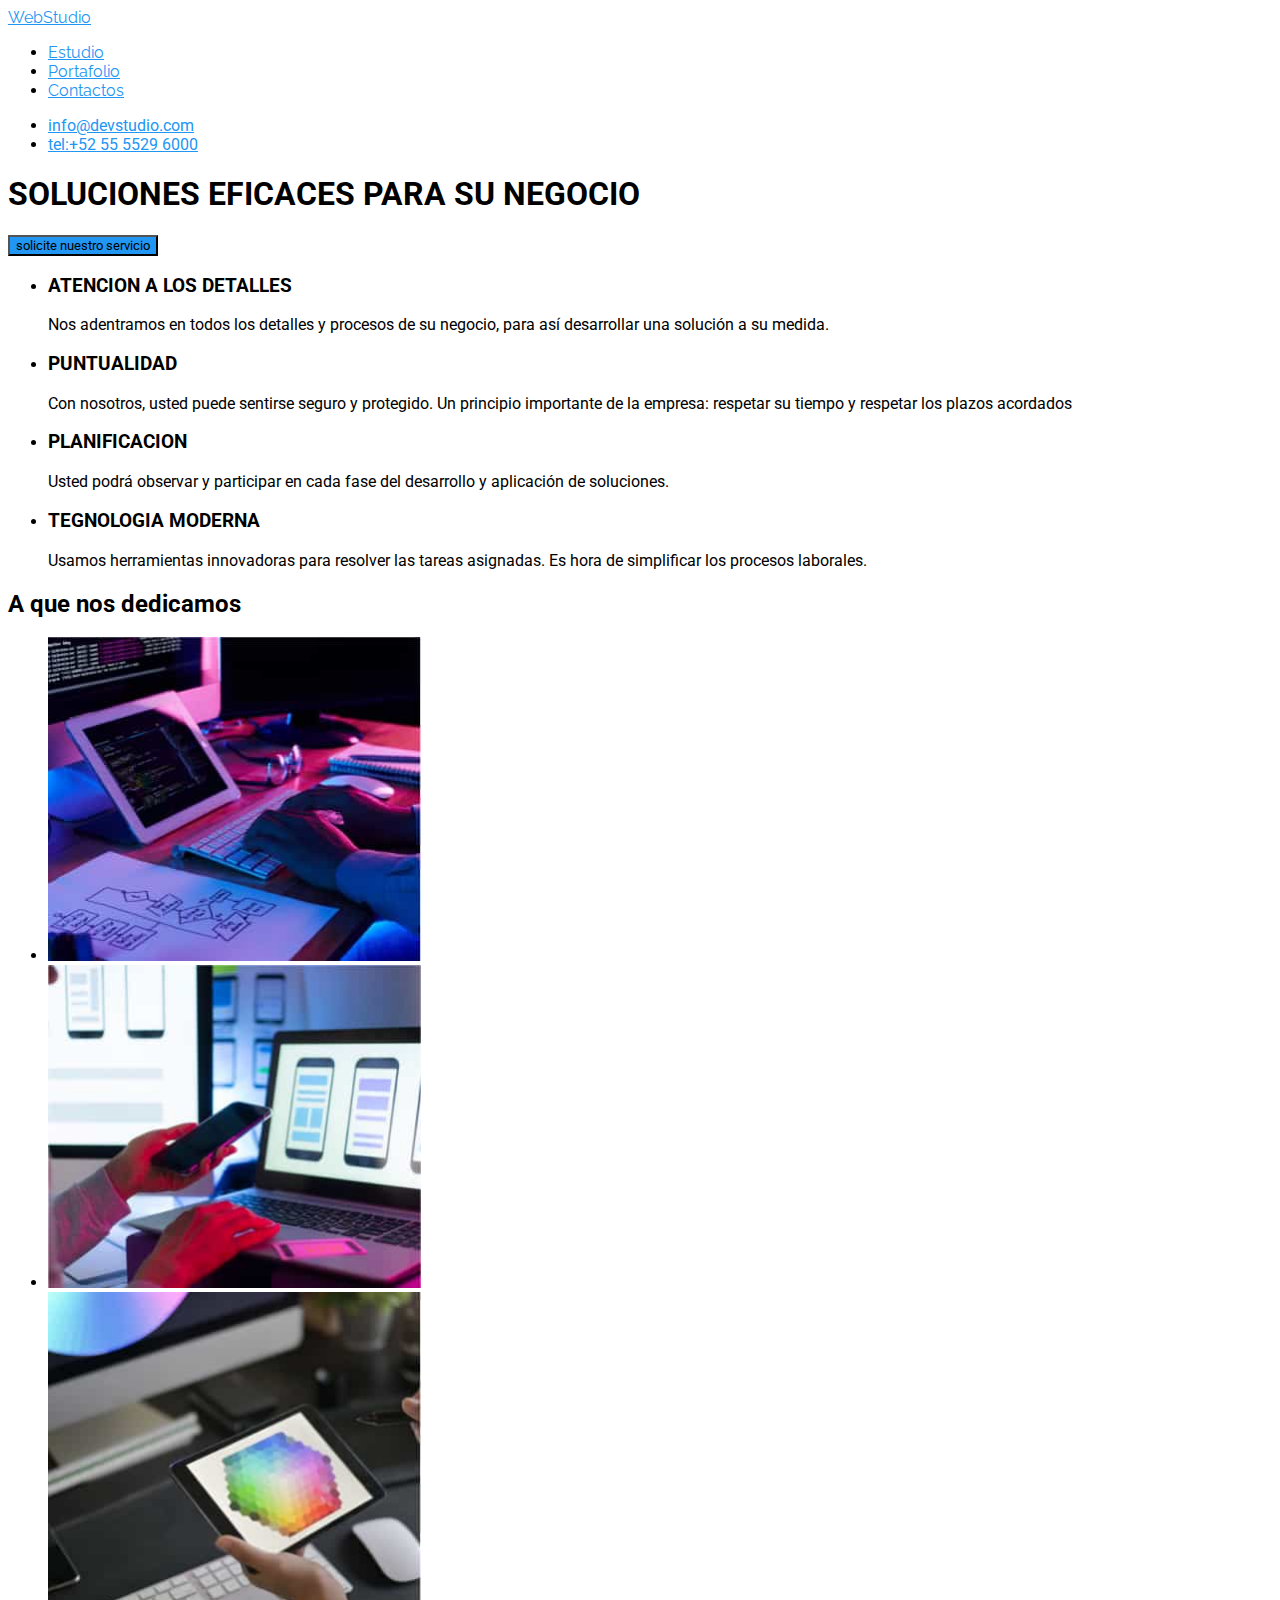
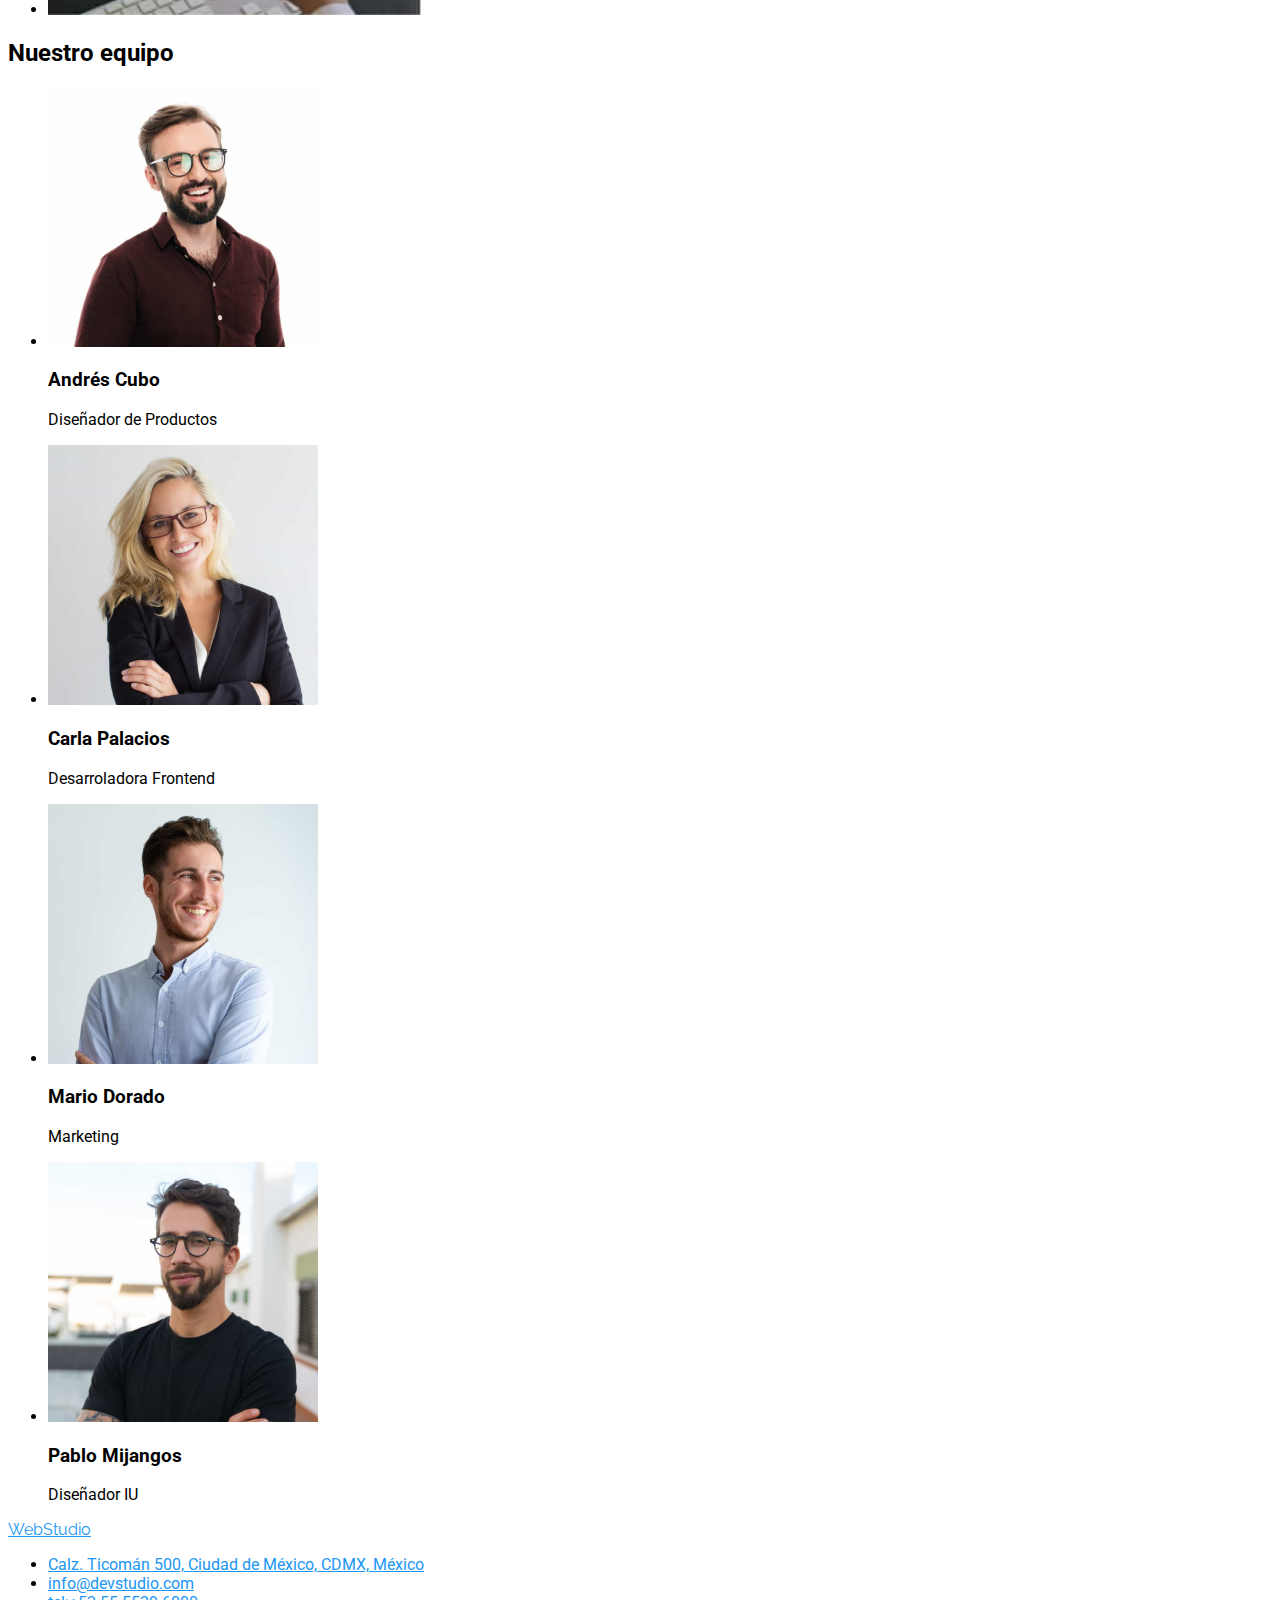
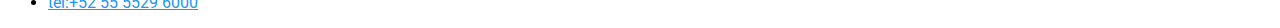
<file: index.html>
<!DOCTYPE html>
<html lang="en">
    <head>
        <meta charset="UTF-8" />
        <meta name="viewport" content="width=device-width, initial-scale=1.0" />
        <title>WebStudio</title>
        <link rel="stylesheet" href="./css/styles.css" />
        <link rel="preconnect" href="https://fonts.googleapis.com">
        <link rel="preconnect" href="https://fonts.gstatic.com" crossorigin>
        <link href="https://fonts.googleapis.com/css2?family=Roboto:wght@500&display=swap" rel="stylesheet">
        <link rel="preconnect" href="https://fonts.googleapis.com">
        <link rel="preconnect" href="https://fonts.gstatic.com" crossorigin>
        <link href="https://fonts.googleapis.com/css2?family=Raleway:wght@700&family=Roboto:wght@500&display=swap" rel="stylesheet">
    </head>
    <body>
        <nav class="header-navigation">
            <a href="./index.html" class="header-logo link"
                ><span class=logo-blue>Web</span>Studio</a
                >
            <ul class="header-menu list">
                <li class="header menu item">
                    <a href="index.html" class="header-link link current">Estudio</a>
                </li>
                <li class="header-menu-item">
                    <a href="portfolio.html" class="header-link link">Portafolio</a>
                </li>
                <li class="header-menu-item">
                    <a href="" class="header-link link">Contactos</a>
                </li>
            </ul>
        </nav>
        <ul class="header-contacts-list">
            <li class="header-email">
                <a href="mailto:info@devstudio.com" class="email link"
                    >info@devstudio.com</a
                    >
            </li>
            <li class="header-tel">
                <a href="tel:+52 55 5529 6000" class="tel link">tel:+52 55 5529 6000</a>
            </li>
        </ul>
        <main>
            <section>
                <h1 style="color: #000000;" href="#">SOLUCIONES EFICACES PARA SU NEGOCIO</h1>
                <button type="button">solicite nuestro servicio</button>
            </section>
            <section>
                <ul>
                    <li>
                        <h3>ATENCION A LOS DETALLES</h3>
                        <p>
                            Nos adentramos en todos los detalles y procesos de su negocio,
                            para así desarrollar una solución a su medida.
                        </p>
                    </li>
                    <li>
                        <h3>PUNTUALIDAD</h3>
                        <p>
                            Con nosotros, usted puede sentirse seguro y protegido. Un
                            principio importante de la empresa: respetar su tiempo y respetar
                            los plazos acordados
                        </p>
                    </li>
                    <li>
                        <h3>PLANIFICACION</h3>
                        <p>
                            Usted podrá observar y participar en cada fase del desarrollo y
                            aplicación de soluciones.
                        </p>
                    </li>
                    <li>
                        <h3>TEGNOLOGIA MODERNA</h3>
                        <p>
                            Usamos herramientas innovadoras para resolver las tareas
                            asignadas. Es hora de simplificar los procesos laborales.
                        </p>
                    </li>
                </ul>
            </section>
            <section>
                <h2>A que nos dedicamos</h2>
                <ul>
                    <li>
                        <img src="./images/img/setup.jpg" width="373" alt="programming" />
                    </li>
                    <li>
                        <img src="./images/img/celular.jpg" width="373" alt="cell phone" />
                    </li>
                    <li>
                        <img src="./images/img/colores.jpg" width="373" alt="color palette" />
                    </li>
                </ul>
            </section>
            <section>
                <h2>Nuestro equipo</h2>
                <ul>
                    <li>
                        <img src="./images/img/team1.jpg" width="270" alt="team1" />
                        <h3>Andrés Cubo</h3>
                        <p>Diseñador de Productos</p>
                    </li>
                    <li>
                        <img src="./images/img/team2.jpg" width="270" alt="team2" />
                        <h3>Carla Palacios</h3>
                        <p>Desarroladora Frontend</p>
                    </li>
                    <li>
                        <img src="./images/img/team3.jpg" width="270" alt="team3" />
                        <h3>Mario Dorado</h3>
                        <p>Marketing</p>
                    </li>
                    <li>
                        <img src="./images/img/team4.jpg" width="270" alt="team4" />
                        <h3>Pablo Mijangos</h3>
                        <p>Diseñador IU</p>
                    </li>
                </ul>
            </section>
        </main>
        <footer>
            <nav class="header-navigation">
                <a href="./index.html" class="header-logo link"
                    ><span class=logo-blue>Web</span>Studio</a
                    >
            </nav>
            <ul class="header-contacts-list">
                <li class="header-direction">
                    <a href="Calz. Ticomán 500, Ciudad de México, CDMX, México" class="direction link"
                        >Calz. Ticomán 500, Ciudad de México, CDMX, México</a>
                </li>
                <li class="header-email">
                    <a href="mailto:info@devstudio.com" class="email link"
                        >info@devstudio.com</a
                        >
                </li>
                <li class="header-tel">
                    <a href="tel:+52 55 5529 6000" class="tel link">tel:+52 55 5529 6000</a>
                </li>
            </ul>
        </footer>
    </body>
</html>
</file>
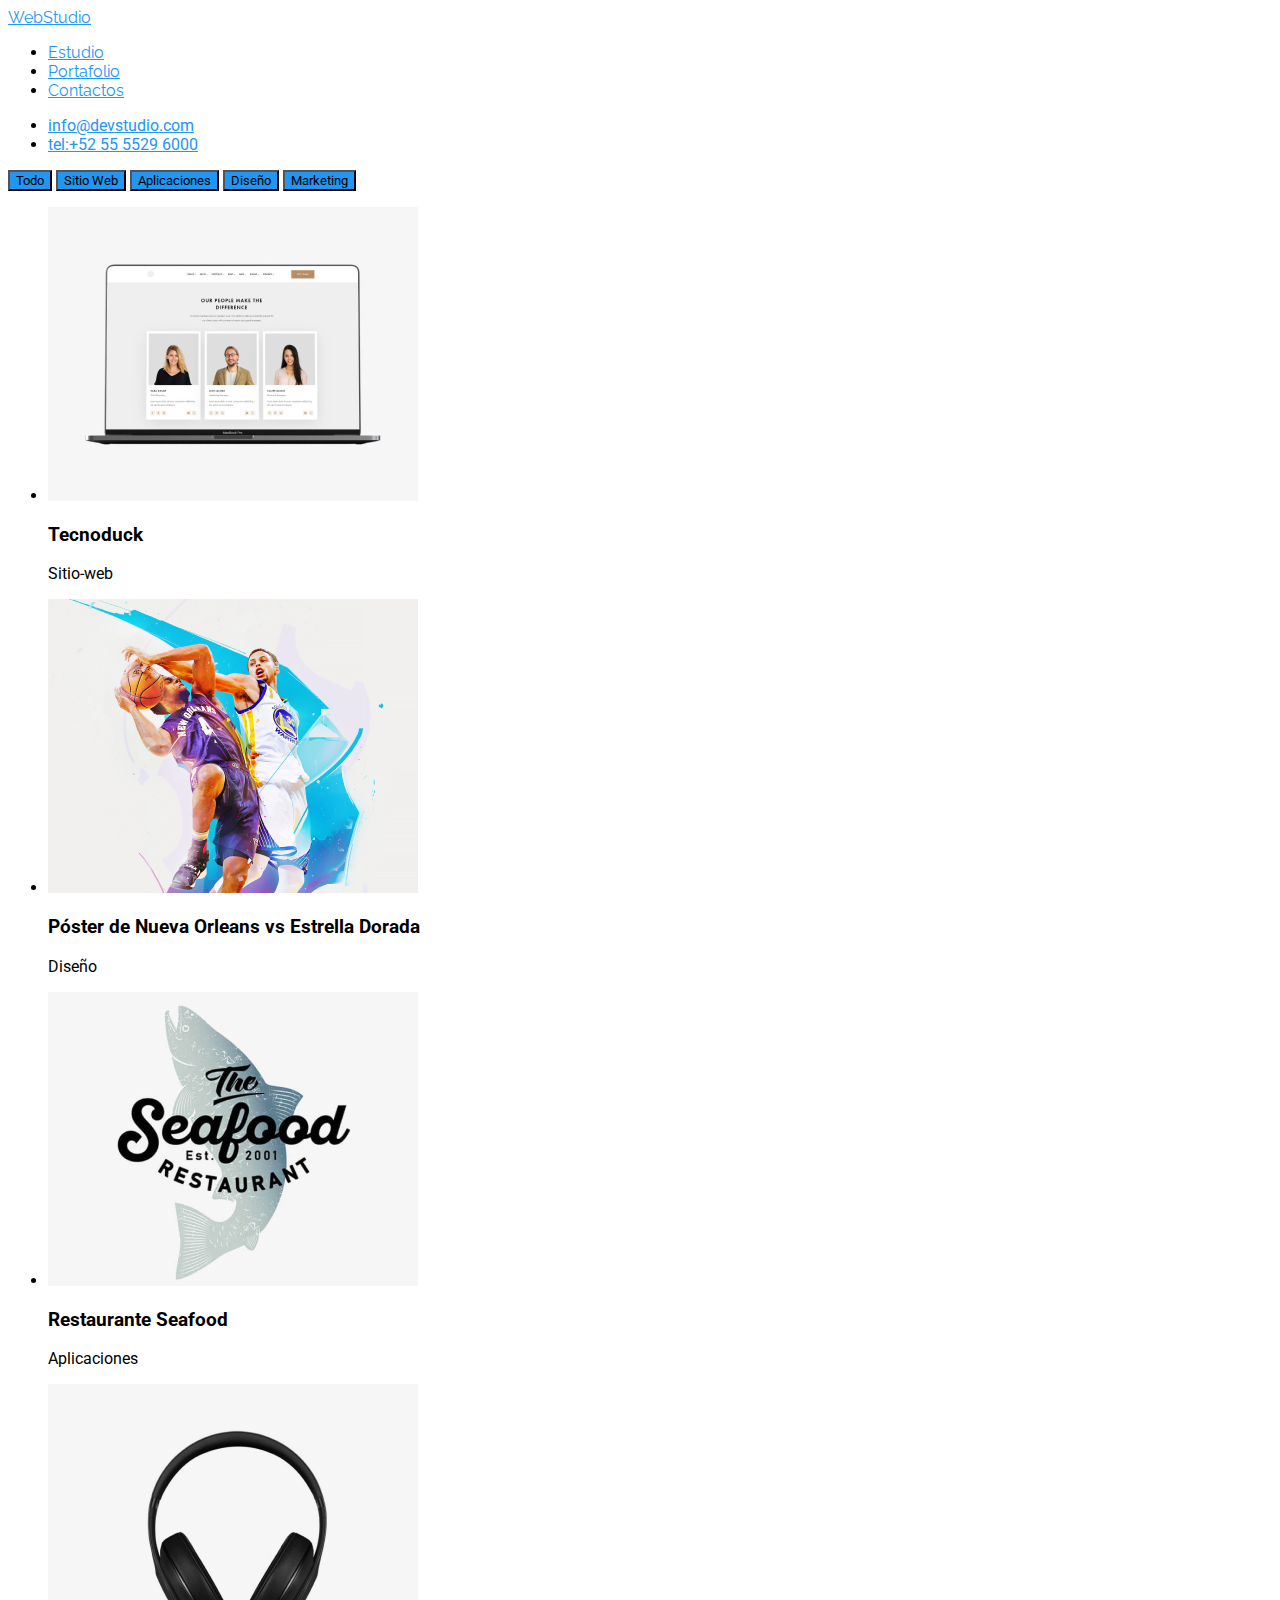
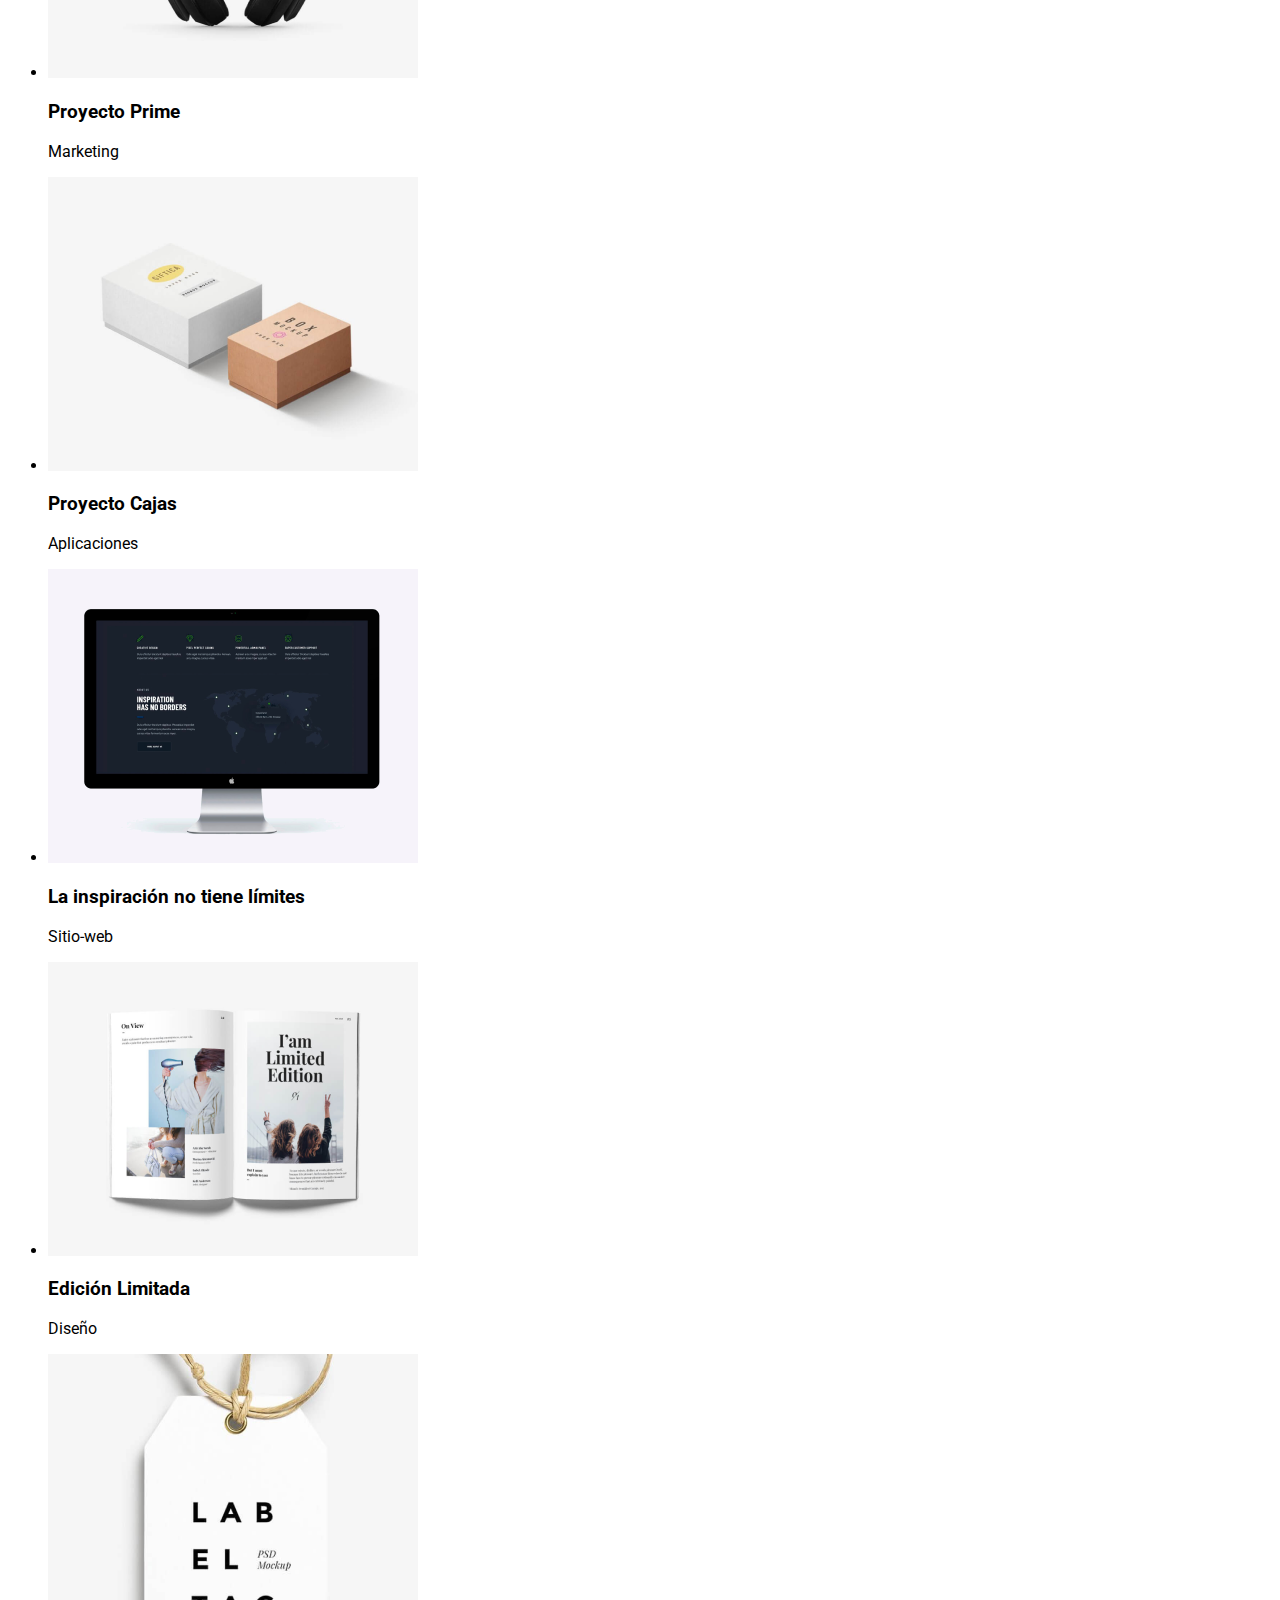
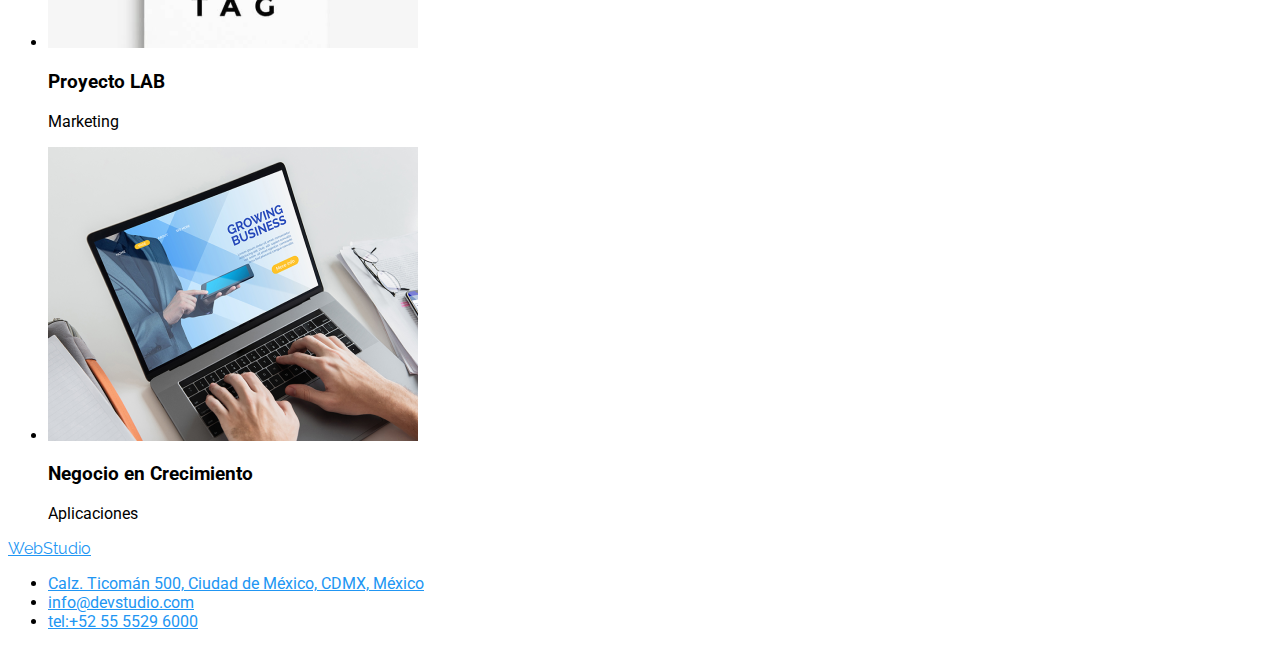
<file: portfolio.html>
<!DOCTYPE html>
<html lang="en">
    <head>
        <meta charset="UTF-8" />
        <meta name="viewport" content="width=device-width, initial-scale=1.0" />
        <title>WebStudio</title>
        <link rel="stylesheet" href="./css/styles.css" />
        <link rel="preconnect" href="https://fonts.googleapis.com">
        <link rel="preconnect" href="https://fonts.gstatic.com" crossorigin>
        <link href="https://fonts.googleapis.com/css2?family=Roboto:wght@500&display=swap" rel="stylesheet">
        <link rel="preconnect" href="https://fonts.googleapis.com">
        <link rel="preconnect" href="https://fonts.gstatic.com" crossorigin>
        <link href="https://fonts.googleapis.com/css2?family=Raleway:wght@700&family=Roboto:wght@500&display=swap" rel="stylesheet">
    </head>
    <body>
        <nav class="header-navigation">
            <a href="./index.html" class="header-logo link"
                ><span class=logo-blue>Web</span>Studio</a
                >
            <ul class="header-menu list">
                <li class="header menu item">
                    <a href="index.html" class="header-link link current">Estudio</a>
                </li>
                <li class="header-menu-item">
                    <a href="portfolio.html" class="header-link link">Portafolio</a>
                </li>
                <li class="header-menu-item">
                    <a href="" class="header-link link">Contactos</a>
                </li>
            </ul>
        </nav>
        <ul class="header-contacts-list">
            <li class="header-email">
                <a href="mailto:info@devstudio.com" class="email link"
                    >info@devstudio.com</a
                    >
            </li>
            <li class="header-tel">
                <a href="tel:+52 55 5529 6000" class="tel link">tel:+52 55 5529 6000</a>
            </li>
        </ul>
        <section>
            <button type="button">Todo</button>
            <button type="button">Sitio Web</button>
            <button type="button">Aplicaciones</button>
            <button type="button">Diseño</button>
            <button type="button">Marketing</button>
        </section>
        <main>
            <section>
                <ul>
                    <li>
                        <img src="./images/images/personas.png" width="370" alt="people" />
                        <h3>Tecnoduck</h3>
                        <p>Sitio-web</p>
                    </li>
                    <li>
                        <img src="./images/images/hombres.png" width="370" alt="mansplayball" />
                        <h3>Póster de Nueva Orleans vs Estrella Dorada</h3>
                        <p>Diseño</p>
                    </li>
                    <li>
                        <img src="./images/images/comida.png" width="370" alt="restaurant" />
                        <h3>Restaurante Seafood</h3>
                        <p>Aplicaciones</p>
                    </li>
                    <li>
                        <img src="./images/images/audifonos.png" width="370" alt="airphones" />
                        <h3>Proyecto Prime</h3>
                        <p>Marketing</p>
                    </li>
                    <li>
                        <img src="./images/images/cajas.png" width="370" alt="boxes" />
                        <h3>Proyecto Cajas</h3>
                        <p>Aplicaciones</p>
                    </li>
                    <li>
                        <img src="./images/images/pc.png" width="370" alt="pc" />
                        <h3>La inspiración no tiene límites</h3>
                        <p>Sitio-web</p>
                    </li>
                    <li>
                        <img src="./images/images/libro.png" width="370" alt="boock" />
                        <h3>Edición Limitada</h3>
                        <p>Diseño</p>
                    </li>
                    <li>
                        <img src="./images/images/etiqueta.png" width="370" alt="ticket" />
                        <h3>Proyecto LAB</h3>
                        <p>Marketing</p>
                    </li>
                    <li>
                        <img src="./images/images/manos.png" width="370" alt="hands" />
                        <h3>Negocio en Crecimiento</h3>
                        <p>Aplicaciones</p>
                    </li>
                </ul>
            </section>
        </main>
        <footer>
            <nav class="header-navigation">
                <a href="./index.html" class="header-logo link"
                    ><span class=logo-blue>Web</span>Studio</a
                    >
            </nav>
            <ul class="header-contacts-list">
                <li class="header-direction">
                    <a href="Calz. Ticomán 500, Ciudad de México, CDMX, México" class="direction link"
                        >Calz. Ticomán 500, Ciudad de México, CDMX, México</a>
                </li>
                <li class="header-email">
                    <a href="mailto:info@devstudio.com" class="email link"
                        >info@devstudio.com</a
                        >
                </li>
                <li class="header-tel">
                    <a href="tel:+52 55 5529 6000" class="tel link">tel:+52 55 5529 6000</a>
                </li>
            </ul>
        </footer>
    </body>
</html>
</file>
<file: css/styles.css>
button[type=button]{
    background-color: #2196F3;
}
 nav a{
    color: #dd0000;
 }

 body{
    font-family: 'Roboto', sans-serif;
 }

 nav{
    font-family: 'Raleway', sans-serif;
 }

 body a{
    color: #2196F3;
 }

 button{
    font-family: 'Roboto', sans-serif;
 }
</file>
